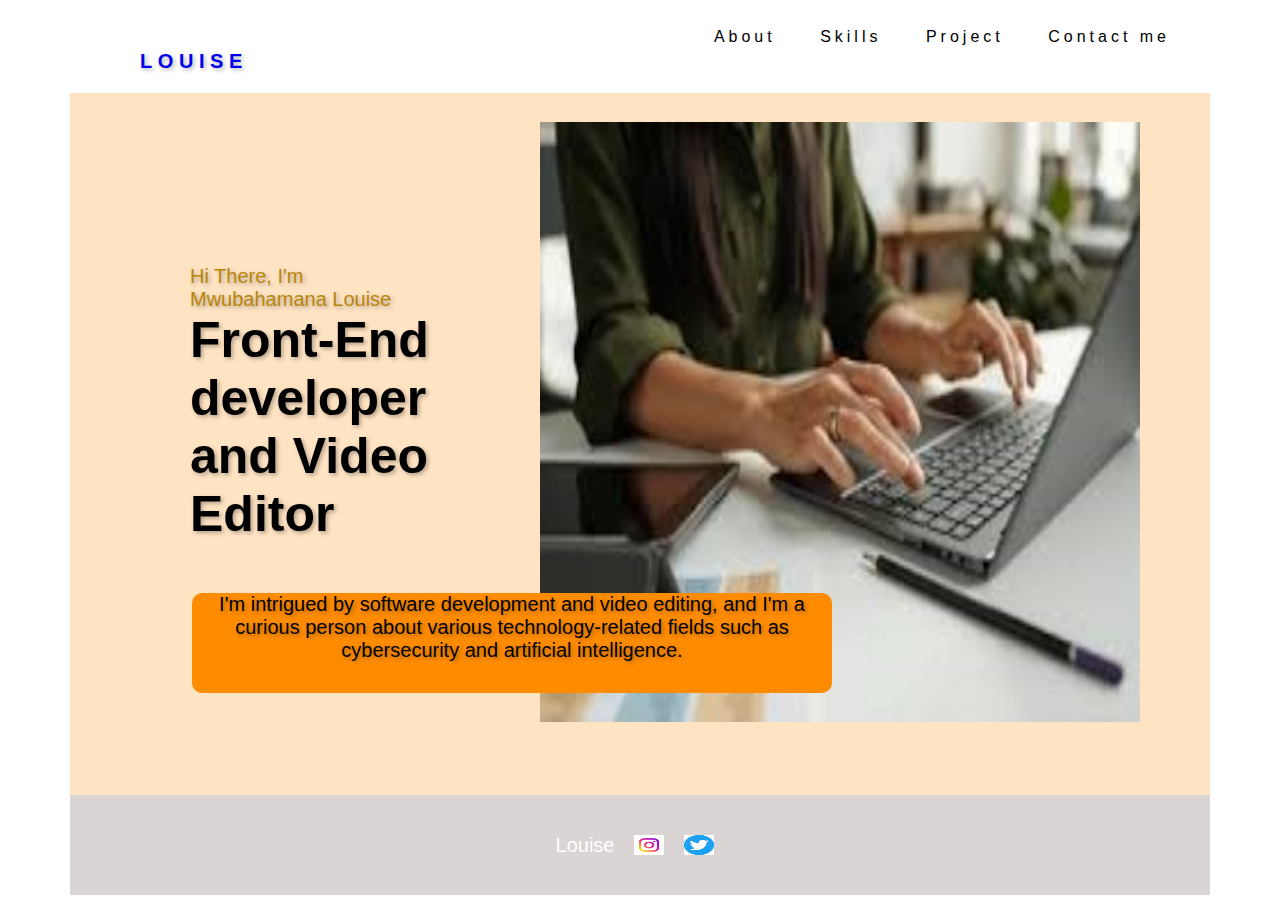
<file: index.html>
<!DOCTYPE html>
<html lang="en">

<head>
    <meta charset="UTF-8">
    <meta http-equiv="X-UA-Compatible" content="IE=edge,chrome=1">
    <meta name="viewport" content="width=device-width, initial-scale=1.0">
    <title>My Portfolio</title>
    <link rel="stylesheet" href="styles.css">
</head>

<body>

    <div class="nav-bar">
        <div class="logo">
            <a href="index.html">
                <span class="letter">L</span>
                <span class="letter">O</span>
                <span class="letter">U</span>
                <span class="letter">I</span>
                <span class="letter">S</span>
                <span class="letter">E</span></a>
        </div>
        <div class="head">
            <a href="about.html">About</a>
            <a href="skills.html">Skills</a>
            <a href="project.html">Project</a>
            <a href="contact.html">Contact me</a>
        </div>
    </div>
    <div class="home">
        <div class="part1">

            <p> Hi There, I'm Mwubahamana Louise </p>
            <h1> Front-End developer and Video Editor</h1>
            <p
                style="background-color: darkorange; color: black; position: absolute; width:50%; height: 100px; border-radius: 10px; text-align: center; margin-top:-50px;z-index: 2; left: 15%;">
                I'm intrigued by software development and video editing, and I'm a curious person about various
                technology-related fields such as cybersecurity and artificial intelligence.</p>



        </div>
        <div class="part2">
            <img src="images.jpg" alt="">


        </div>
    </div>
    <div class="footer">
        <p style="font-size: 20px; ">Louise</p> <br>
        <img src="insta.jpg" alt="Image 1">
        <img src="twitter.png" alt="Image 2">
    </div>
</body>

</html>
</file>
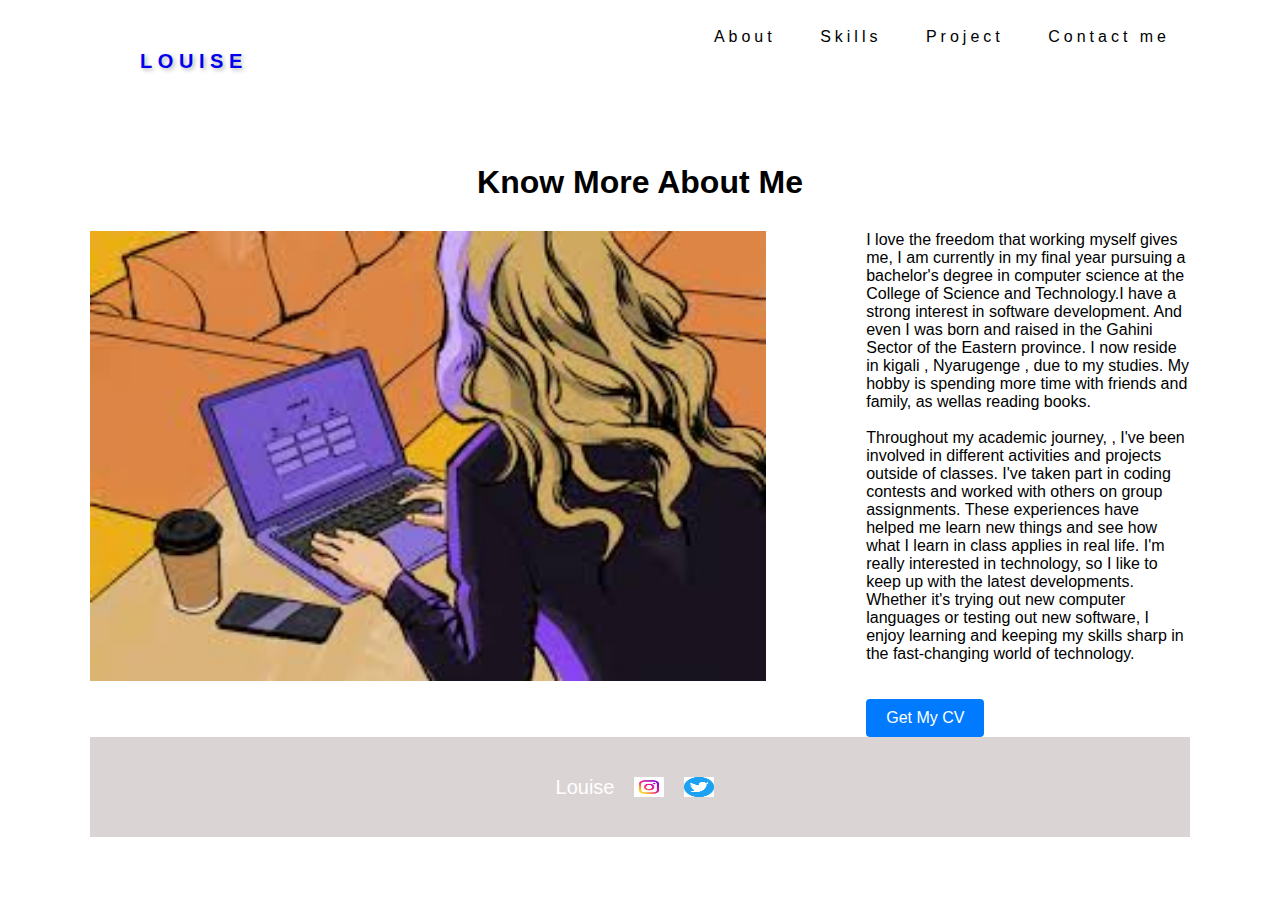
<file: about.html>
<!DOCTYPE html>
<html lang="en">

<head>
    <meta charset="UTF-8">
    <meta http-equiv="X-UA-Compatible" content="IE=edge,chrome=1">
    <meta name="viewport" content="width=device-width, initial-scale=1.0">
    <title>My Portfolio</title>
    <link rel="stylesheet" href="styles.css">
</head>

<body>
    <style>
        body {
            display: flex;
            flex-direction: column;
            justify-content: center;
            align-items: center;
            font-family: 'Segoe UI', Tahoma, Geneva, Verdana, sans-serif;
            padding-left: 70px;
            padding-right: 70px;

        }
    </style>

    <div class="nav-bar">

        <div class="logo">
            <a href="index.html">
                <span class="letter">L</span>
                <span class="letter">O</span>
                <span class="letter">U</span>
                <span class="letter">I</span>
                <span class="letter">S</span>
                <span class="letter">E</span></a>
        </div>
        <div class="head">
            <a href="about.html">About</a>
            <a href="skills.html">Skills</a>
            <a href="project">Project</a>

            <a href="contact.html">Contact me</a>
        </div><br><br><br><br><br><br><br><br>

        <h1 style="text-align: center; margin-bottom: 30px;"> Know More About Me</h1>
        <div class="details">
            <div class="images ">

                <img src="catos.jpg" alt="">

            </div>

            <div class="explanation">

                <p style="color: black;font-family: Verdana, Geneva, Tahoma, sans-serif; font-size: 16px; "> I love the
                    freedom that working myself gives me, I am currently in my final year pursuing
                    a bachelor's degree in computer science at the College of Science and Technology.I have a strong
                    interest in software development.
                    And even I was born and raised in the Gahini Sector of the Eastern province. I now reside in kigali
                    , Nyarugenge , due to my studies. My hobby is spending more time with friends and family, as wellas
                    reading books.
                </p> <br>
                <p style="color: black;font-family: Verdana, Geneva, Tahoma, sans-serif; font-size: 16px; "> Throughout
                    my academic journey, , I've been involved in different activities
                    and projects outside of classes. I've taken part in coding contests and worked with others on group
                    assignments.
                    These experiences have helped me learn new things and see how what I learn in class applies in real
                    life.
                    I'm really interested in technology, so I like to keep up with the latest developments.
                    Whether it's trying out new computer languages or testing out new software, I enjoy learning
                    and keeping my skills sharp in the fast-changing world of technology. </p> <br><br>
                <a href="file:///C:/Users/HP/Downloads/Louise%20UPDATED%20CV.pdf">Get My CV</a>
            </div>

        </div>
        <div class="footer">
            <p style="font-size: 20px; ">Louise</p> <br>
            <img src="insta.jpg" alt="Image 1">
            <img src="twitter.png" alt="Image 2">
        </div>
</body>

</html>
</file>
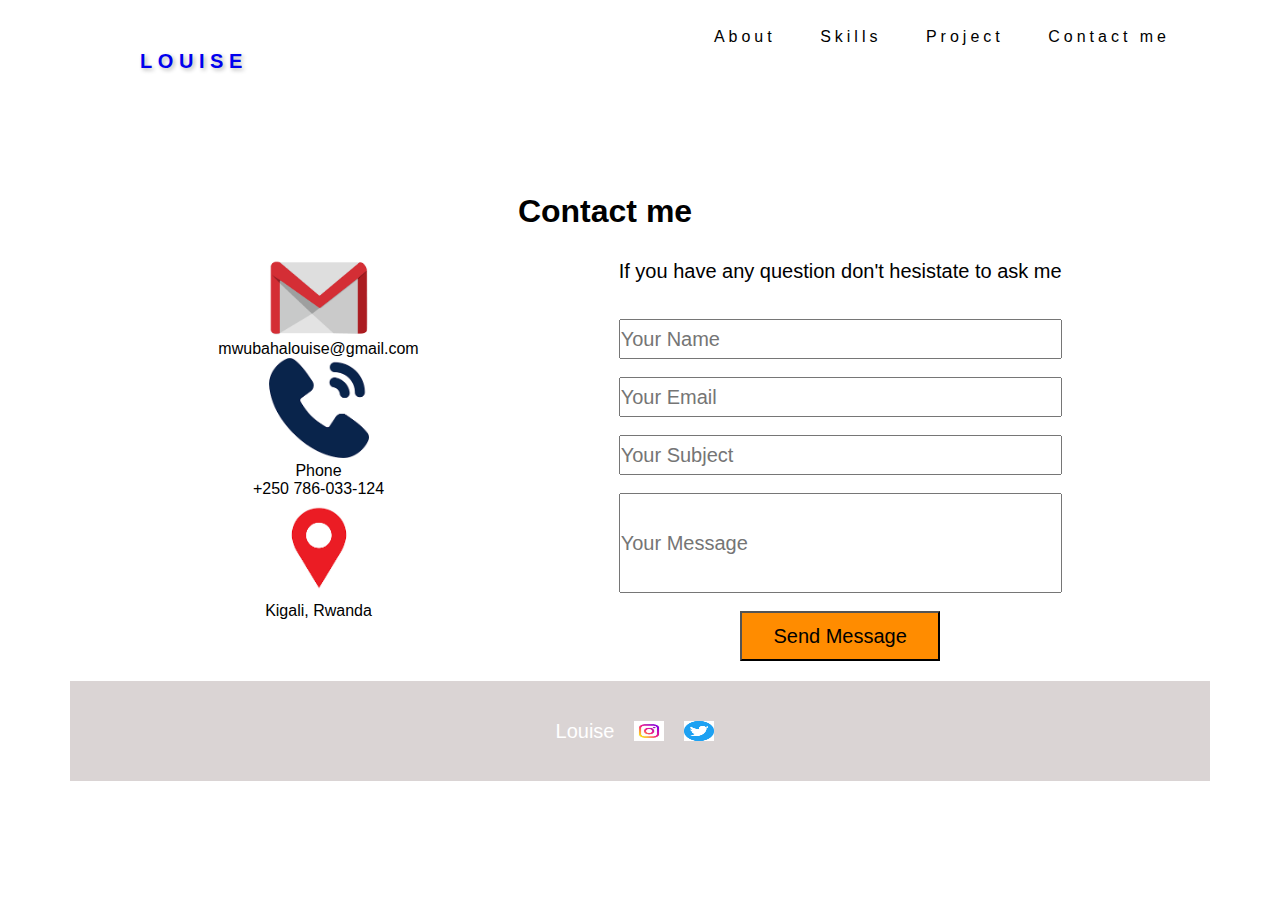
<file: contact.html>
<!DOCTYPE html>
<html lang="en">

<head>
    <meta charset="UTF-8">
    <meta http-equiv="X-UA-Compatible" content="IE=edge,chrome=1">
    <meta name="viewport" content="width=device-width, initial-scale=1.0">
    <title>My Portfolio</title>
    <link rel="stylesheet" href="styles.css">
    <style>
        body {
            display: flex;
            flex-direction: column;
            justify-content: center;
            align-items: center;
            font-family: 'Segoe UI', Tahoma, Geneva, Verdana, sans-serif;
            padding-left: 70px;
            padding-right: 70px;
        }
    </style>
</head>

<body>



    <div class="nav-bar">

        <div class="logo">
            <a href="index.html">
                <span class="letter">L</span>
                <span class="letter">O</span>
                <span class="letter">U</span>
                <span class="letter">I</span>
                <span class="letter">S</span>
                <span class="letter">E</span></a>
        </div>
        <div class="head">
            <a href="about.html">About</a>
            <a href="skills.html">Skills</a>
            <a href="project.html">Project</a>

            <a href="contact.html">Contact me</a>
        </div>
    </div>
    <h1 style="text-align: center; margin-top: 100px; padding-right: 70px;"> <b>Contact me </b></h1>
    <div class="contact">
        <div class="Email">
            <img src="email.png" style="width: 100px;">
            <p>mwubahalouise@gmail.com</p>
            <img src="contact.png" style="width: 100px;">
            <p>Phone</p>
            <p>+250 786-033-124</p>
            <img src="location.png" style="width: 100px;">
            <p>Kigali, Rwanda</p>
        </div>


        <div class="pp">
            <p style="color: black; font-family: Verdana, Geneva, Tahoma, sans-serif; font-size: 20px;">If you have any
                question don't hesistate to ask me</p> <br><br>
            <input type="text" placeholder="Your Name" style="width: 100%; height: 40px; font-size: 20px;"><br><br>
            <input type="text" placeholder="Your Email" style="width: 100%; height: 40px; font-size: 20px;"><br><br>
            <input type="text" placeholder="Your Subject" style="width: 100%; height: 40px; font-size: 20px;"><br><br>
            <input type="text" placeholder="Your Message" style="width: 100%; height: 100px; font-size: 20px;"><br><br>
            <button type="button"
                style="background-color: darkorange; color: black;width: 200px; font-size: 20px;height: 50px;"">Send Message</button></div> </div>
<div class=" footer">
                <p style="font-size: 20px; ">Louise</p> <br>
                <img src="insta.jpg" alt="Image 1">
                <img src="twitter.png" alt="Image 2">
        </div>
</body>

</html>
</file>
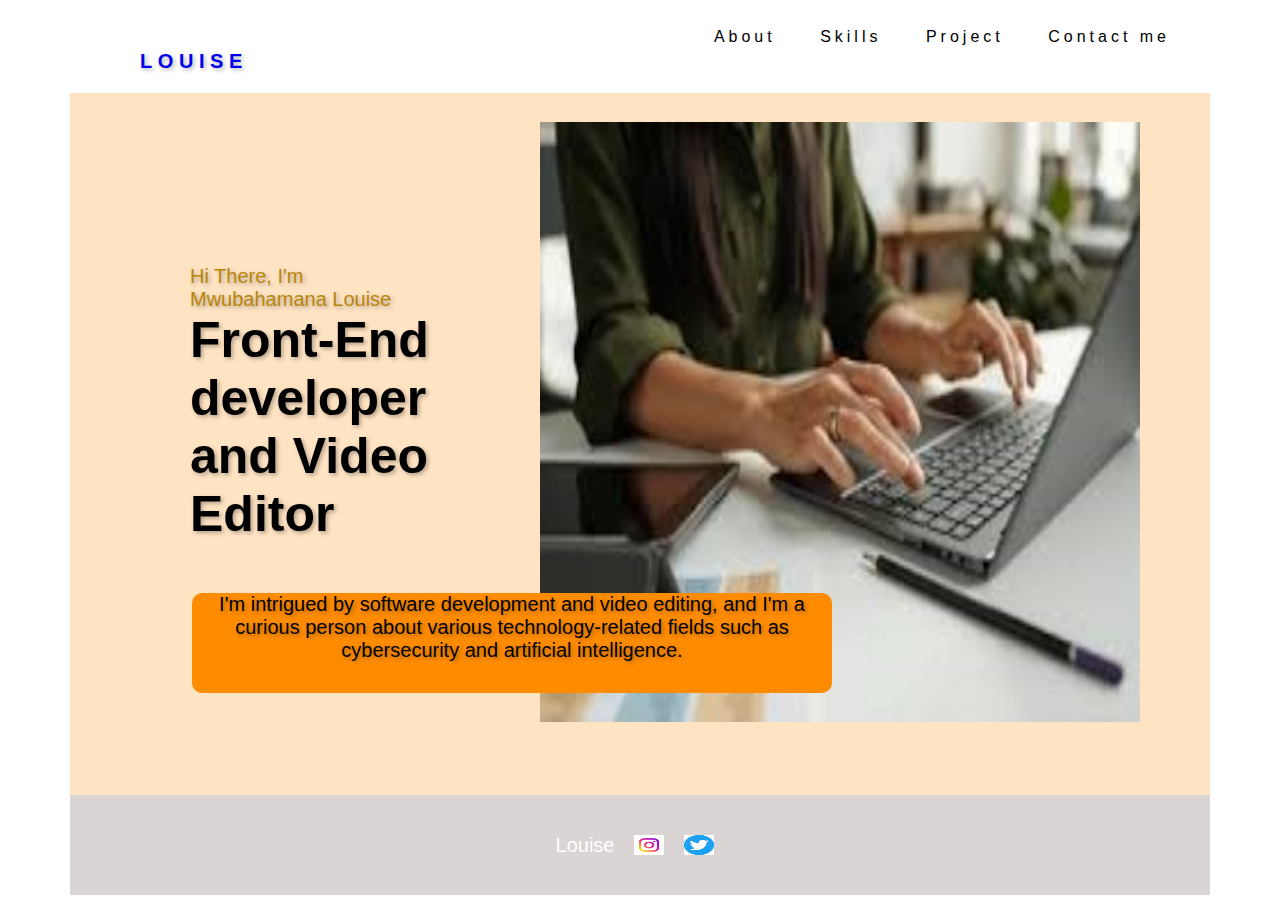
<file: home.html>
<!DOCTYPE html>
<html lang="en">

<head>
    <meta charset="UTF-8">
    <meta http-equiv="X-UA-Compatible" content="IE=edge,chrome=1">
    <meta name="viewport" content="width=device-width, initial-scale=1.0">
    <title>My Portfolio</title>
    <link rel="stylesheet" href="styles.css">
</head>

<body>

    <div class="nav-bar">
        <div class="logo">
            <a href="home.html">
                <span class="letter">L</span>
                <span class="letter">O</span>
                <span class="letter">U</span>
                <span class="letter">I</span>
                <span class="letter">S</span>
                <span class="letter">E</span></a>
        </div>
        <div class="head">
            <a href="about.html">About</a>
            <a href="skills.html">Skills</a>
            <a href="project.html">Project</a>
            <a href="contact.html">Contact me</a>
        </div>
    </div>
    <div class="home">
        <div class="part1">

            <p> Hi There, I'm Mwubahamana Louise </p>
            <h1> Front-End developer and Video Editor</h1>
            <p
                style="background-color: darkorange; color: black; position: absolute; width:50%; height: 100px; border-radius: 10px; text-align: center; margin-top:-50px;z-index: 2; left: 15%;">
                I'm intrigued by software development and video editing, and I'm a curious person about various
                technology-related fields such as cybersecurity and artificial intelligence.</p>



        </div>
        <div class="part2">
            <img src="images.jpg" alt="">


        </div>
    </div>
    <div class="footer">
        <p style="font-size: 20px; ">Louise</p> <br>
        <img src="insta.jpg" alt="Image 1">
        <img src="twitter.png" alt="Image 2">
    </div>
</body>

</html>
</file>
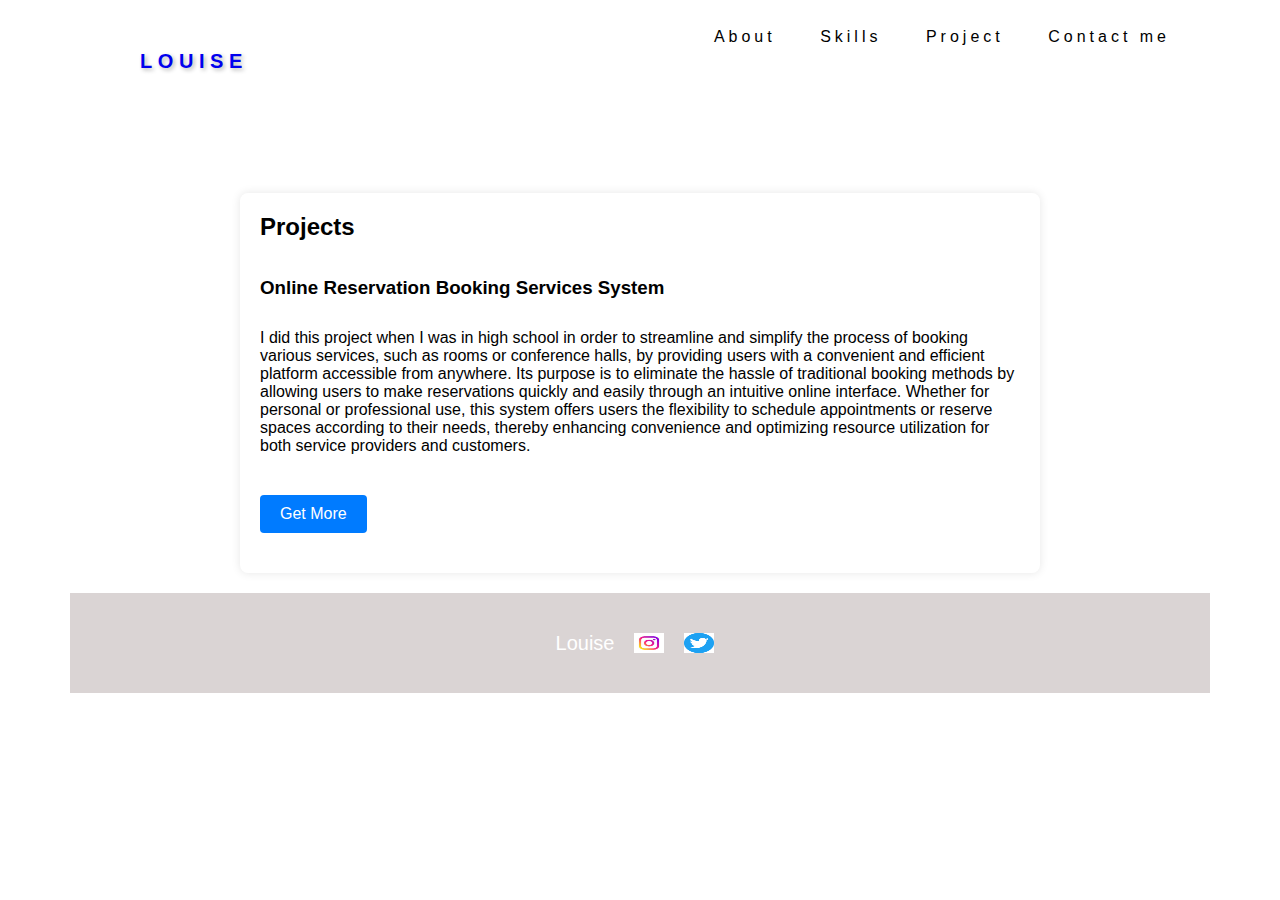
<file: project.html>
<!DOCTYPE html>
<html lang="en">

<head>
    <meta charset="UTF-8">
    <meta http-equiv="X-UA-Compatible" content="IE=edge,chrome=1">
    <meta name="viewport" content="width=device-width, initial-scale=1.0">
    <title>My Portfolio</title>
    <link rel="stylesheet" href="styles.css">

</head>

<body>

    <div class="nav-bar">

        <div class="logo">
            <a href="index.html">
                <span class="letter">L</span>
                <span class="letter">O</span>
                <span class="letter">U</span>
                <span class="letter">I</span>
                <span class="letter">S</span>
                <span class="letter">E</span></a>
        </div>
        <div class="head">
            <a href="about.html">About</a>
            <a href="skills.html">Skills</a>
            <a href="project.html">Project</a>

            <a href="contact.html">Contact me</a>
        </div>
    </div>
    <div class="project-container">
        <h2>Projects</h2>
        <br><br>
        <div class="project">
            <h3>Online Reservation Booking Services System</h3>
            <p> I did this project when I was in high school in order to streamline and simplify the process of booking
                various
                services, such as rooms or conference halls, by providing users with a convenient and efficient platform
                accessible from anywhere. Its purpose is to eliminate the hassle of traditional booking methods by
                allowing users to make reservations quickly and easily through an intuitive online interface.
                Whether for personal or professional use, this system offers users the flexibility to schedule
                appointments
                or reserve spaces according to their needs, thereby enhancing convenience and optimizing resource
                utilization for both service providers and customers.</p>
            <a href="file:///D:/ACTIVITIES/Br%20Architects/architects.html">Get More</a>
        </div>
        <!-- <div class="project">
            <h3>College Project Title</h3>
            <p>Brief description of the college project.</p>
            <a href="#">Learn More</a>
        </div> -->
    </div>
    <div class="footer">
        <p style="font-size: 20px; ">Louise</p> <br>
        <img src="insta.jpg" alt="Image 1">
        <img src="twitter.png" alt="Image 2">
    </div>
</body>

</html>
</file>
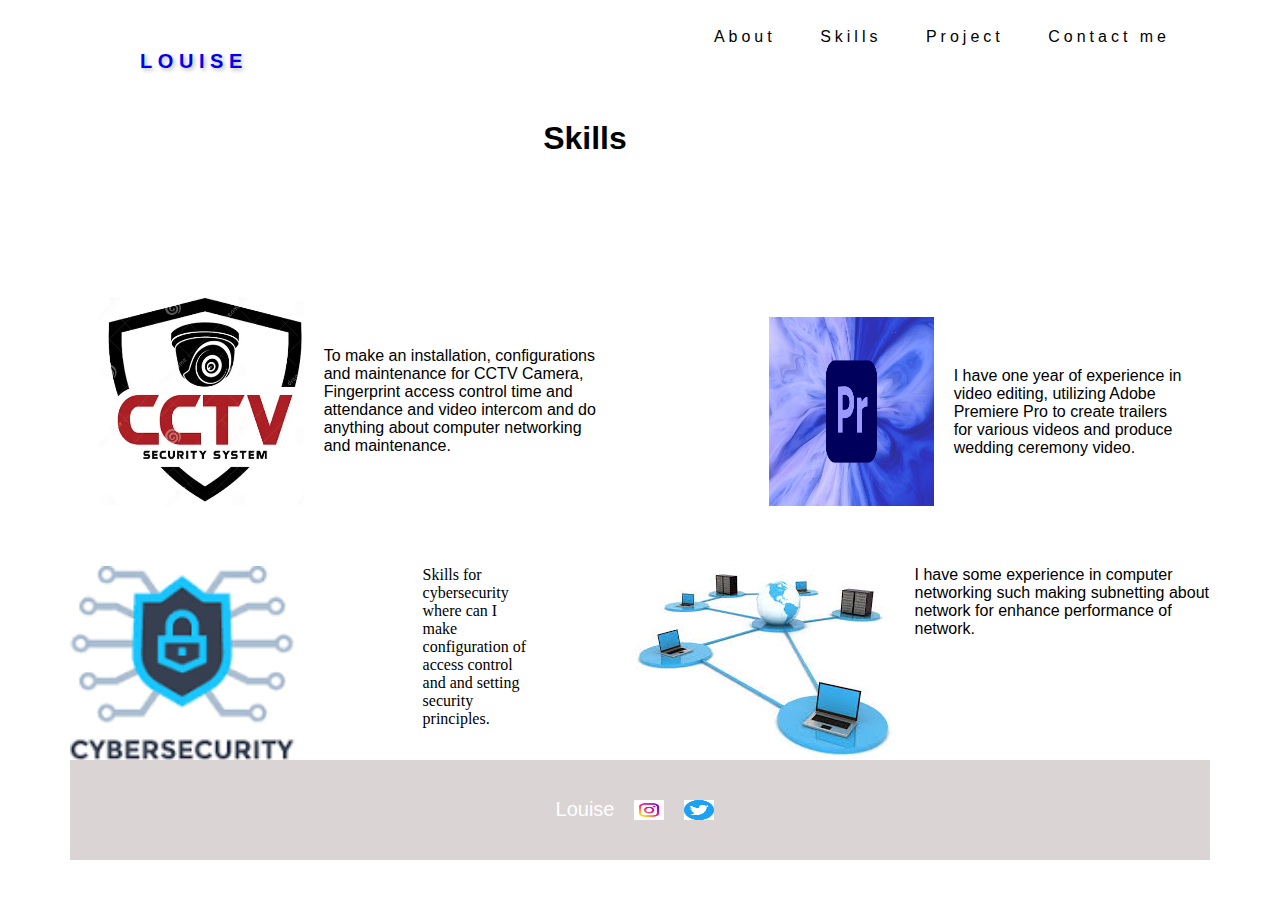
<file: skills.html>
<!DOCTYPE html>
<html lang="en">

<head>
    <meta charset="UTF-8">
    <meta http-equiv="X-UA-Compatible" content="IE=edge,chrome=1">
    <meta name="viewport" content="width=device-width, initial-scale=1.0">
    <title>My Portfolio</title>
    <link rel="stylesheet" href="styles.css">

    <style>
        body {
            display: flex;
            flex-direction: column;
            justify-content: center;
            align-items: center;
            font-family: 'Segoe UI', Tahoma, Geneva, Verdana, sans-serif;
            padding-left: 70px;
            padding-right: 70px;
           
        }

    </style>
</head>

<body>

    <div class="nav-bar">

        <div class="logo">
            <a href="index.html">
                <span class="letter">L</span>
                <span class="letter">O</span>
                <span class="letter">U</span>
                <span class="letter">I</span>
                <span class="letter">S</span>
                <span class="letter">E</span></a>
        </div>
        <div class="head">
            <a href="about.html">About</a>
            <a href="skills.html">Skills</a>
            <a href="project.html">Project</a>

            <a href="contact.html">Contact me</a>
        </div>
        <h1 style="text-align: center; margin-top: 100px; padding-right: 10%;"> <b>Skills</b></h1>
    </div>
    <div clss="container">


        <div class="container1">
            <div class="communication">
                <img src="cctv.PNG" alt="" >
                <p style="font-family: Verdana, Geneva, Tahoma, sans-serif; margin-top: 50px; padding-left: 20px;">  To make an installation, 
                    configurations and maintenance for CCTV Camera, Fingerprint access control time and attendance and video intercom and do 
                    anything about computer networking and maintenance.
                </p>
            </div>
            <div class="premiere">
                <img src="pr.jpg" alt="" style="width: 40%;  margin-top: 20px;">
                <p style="font-family: Verdana, Geneva, Tahoma, sans-serif; margin-top: 70px; padding-left: 20px;"> I have one year of experience in video
                    editing, utilizing Adobe Premiere Pro to create trailers for various 
                        videos and produce wedding ceremony video.</p>
            </div>
        </div>
        <div class="container2">
            <div class="cyber">
                <img src="sec.png" alt="" >
                <p style="font-family: Tahoma;">Skills for cybersecurity where can I make configuration of access control
                    and and setting security principles.</p>
            </div>
            <div class="computer">
                <img src="net.jpg" alt="" >
                <p style="font-family: Verdana, Geneva, Tahoma, sans-serif; padding-left:20px ;"> I have some experience in computer
                    networking such making subnetting about network for enhance performance of network. </p>
            </div>
        </div>
    </div>
    <div class="footer">
        <p style="font-size: 20px; ">Louise</p> <br>
       <img src="insta.jpg" alt="Image 1"> 
       <img src="twitter.png" alt="Image 2"> 
   </div>   

</body>

</html>
<html>
</file>
<file: styles.css>
* {
    padding: 0;
    margin: 0;
    font-family: 'popponis', sans-serif;
    box-sizing: border-box;

}

body {
    display: flex;
    flex-direction: column;
    justify-content: center;
    align-items: center;
    font-family: 'Segoe UI', Tahoma, Geneva, Verdana, sans-serif;
    padding-left: 70px;
    padding-right: 70px;

}

.nav-bar {
    width: 100%;
}

.nav-bar a:hover {
    background-color: #7d7777;
}

.head {
    float: right;
    justify-content: space-between;
    list-style-type: none;
    margin: 0;
    padding: 0;
    text-align: center;
    text-decoration: none;
    display: inline;
    vertical-align: middle;
    text-align: center;
    font-size: medium;
    font-family: Verdana, Geneva, Tahoma, sans-serif;
}

.head a:hover {
    background-color: #7d7777;
}

.head a {
    color: black;
    text-decoration: none;
    justify-content: space-between;
    letter-spacing: 4px;
    vertical-align: middle;
    padding: 8px 20px;
    /* Adjusted right padding for more space */
    text-align: justify;
    text-align: center;
    padding-bottom: 20px;
}

.logo {
    float: left;
    margin-left: 50px;
    ;
    font-family: Tahoma;
    font-size: 20px;
    font-weight: bold;
    color: #333;
    text-transform: uppercase;
    text-shadow: 2px 2px 4px rgba(0, 0, 0, 0.3);
    text-align: center;
    padding-top: 30px;
    text-decoration: none;

}

.logo a {
    text-decoration: none;
}

.letter {
    display: inline-block;
}

.home {
    margin: 0%;

    background-color: bisque;
    width: 100%;
    height: 78vh;
    display: flex;
    align-items: inherit;
    overflow: hidden;

}

.part1 {
    margin-left: 80px;
}

.part1 p {
    margin-top: 20px;
    color: darkgoldenrod;
    font-size: 20px;
    font-family: Verdana, Geneva, Tahoma, sans-serif;
    text-shadow: 2px 2px 4px rgba(0, 0, 0, 0.3);
    margin-right: 40px;


}

.part1 h1 {
    text-shadow: 2px 2px 4px rgba(0, 0, 0, 0.3);
    font-size: 50px;
    font-family: Verdana, Geneva, Tahoma, sans-serif;
    margin-bottom: 100px;

}

.part2 {
    margin-right: 70px;
    position: relative;
}

.part2 img {
    margin-top: -40px;
    height: 600px;
    width: 600px;

}

.details {
    display: flex;


}

.images img {
    height: 50vh;

}

.explanation {
    margin-left: 100px;


}

.explanation a {
    display: inline-block;
    padding: 10px 20px;
    background-color: #007bff;
    color: #fff;
    text-decoration: none;
    border-radius: 4px;
}

.container1 {
    margin-top: 20px;
    margin-bottom: 60px;
}

.communication img {
    width: 40%;
}

.communication,
.premiere,
.cyber,
.computer {
    display: flex;
    justify-content: space-between;

}

.premiere,
.computer {
    padding-left: 100px;

}

.cyber p {
    padding-left: 125px;
}

*/ .computer img {
    width: 90%;
    padding-right: 40px;
}

.container1 {

    display: flex;
    justify-content: space-between;
    background-color: white;
    margin-top: 120px;

}

.container img {
    padding: 0;
    margin: 0;
    text-decoration: none;

}

.container2 {
    display: flex;
    justify-content: space-between;
    background-color: white;
}

.project-container {
    max-width: 800px;
    margin: 20px auto;
    padding: 20px;
    margin-top: 100px;
    margin-bottom: 20px;
    background-color: #fff;
    border-radius: 8px;
    box-shadow: 0 0 10px rgba(0, 0, 0, 0.1);
}

.project {
    margin-bottom: 20px;
}

.project h2 {
    text-align: center;
}

.project h3 {
    margin-bottom: 10px;
}

.project p {
    margin-top: 30px;
    margin-bottom: 40px;
    font-family: Verdana, Geneva, Tahoma, sans-serif;


}

.project a {
    display: inline-block;
    padding: 10px 20px;
    background-color: #007bff;
    color: #fff;
    text-decoration: none;
    border-radius: 4px;
}

.project a:hover {
    background-color: #0056b3;
}

.contact {
    text-align: center;
    justify-items: right;
    display: flex;
    justify-content: space-between;
    margin-top: 30px;
    margin-bottom: 20px;
    overflow: hidden;
}

.Email {
    margin-right: 200px;
}

.footer {
    background-color: #dad4d4;
    color: white;
    padding: 20px;
    text-align: center;
    width: 100%;
    height: 100px;
}

.footer img {
    width: 30px;
    height: 20px;
    ;
    margin: 0 10px;
    vertical-align: middle;
    overflow: hidden;
}

/* CSS for tablets and larger screens */
@media screen and (min-width: 768px) {
    .nav-bar {
        flex-direction: row;
        justify-content: space-between;
        padding: 20px;
    }

    .head a {
        display: inline-block;
        margin-bottom: 0;
    }

    .home {
        flex-direction: row;
    }

    .part1 {
        padding: 40px;
    }

    .part2 {
        margin-top: 0;
        margin-left: 20px;
    }

    .footer {
        display: flex;
        justify-content: center;
        align-items: center;
    }

    .footer p {
        margin-right: 10px;
    }
}


@media screen and (min-width: 768px) {
    .container1 {
        flex-direction: row;
        justify-content: space-around;
    }

    .communication,
    .premiere {
        width: 45%;
    }
}
</file>
